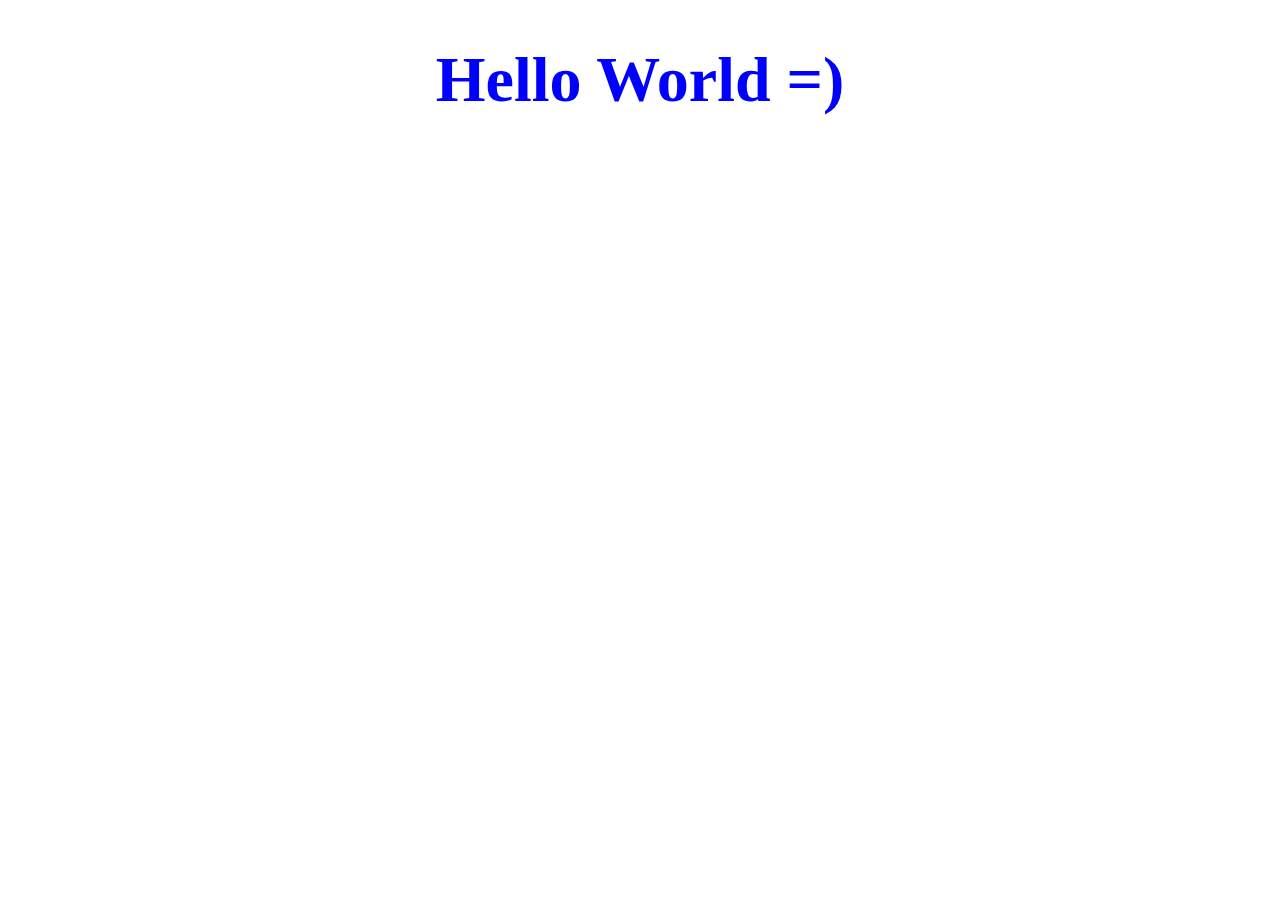
<file: lesson_1/index.html>
<!DOCTYPE html>
<html lang="en">

<head>
    <meta charset="UTF-8">
    <meta name="viewport" content="width=device-width, initial-scale=1.0">
    <title>Lesson 1</title>
    <link rel="stylesheet" href="style.css">
</head>

<body>
    <h1>Hello World =)</h1>

    <script defer src="script.js"></script>
</body>

</html>
</file>
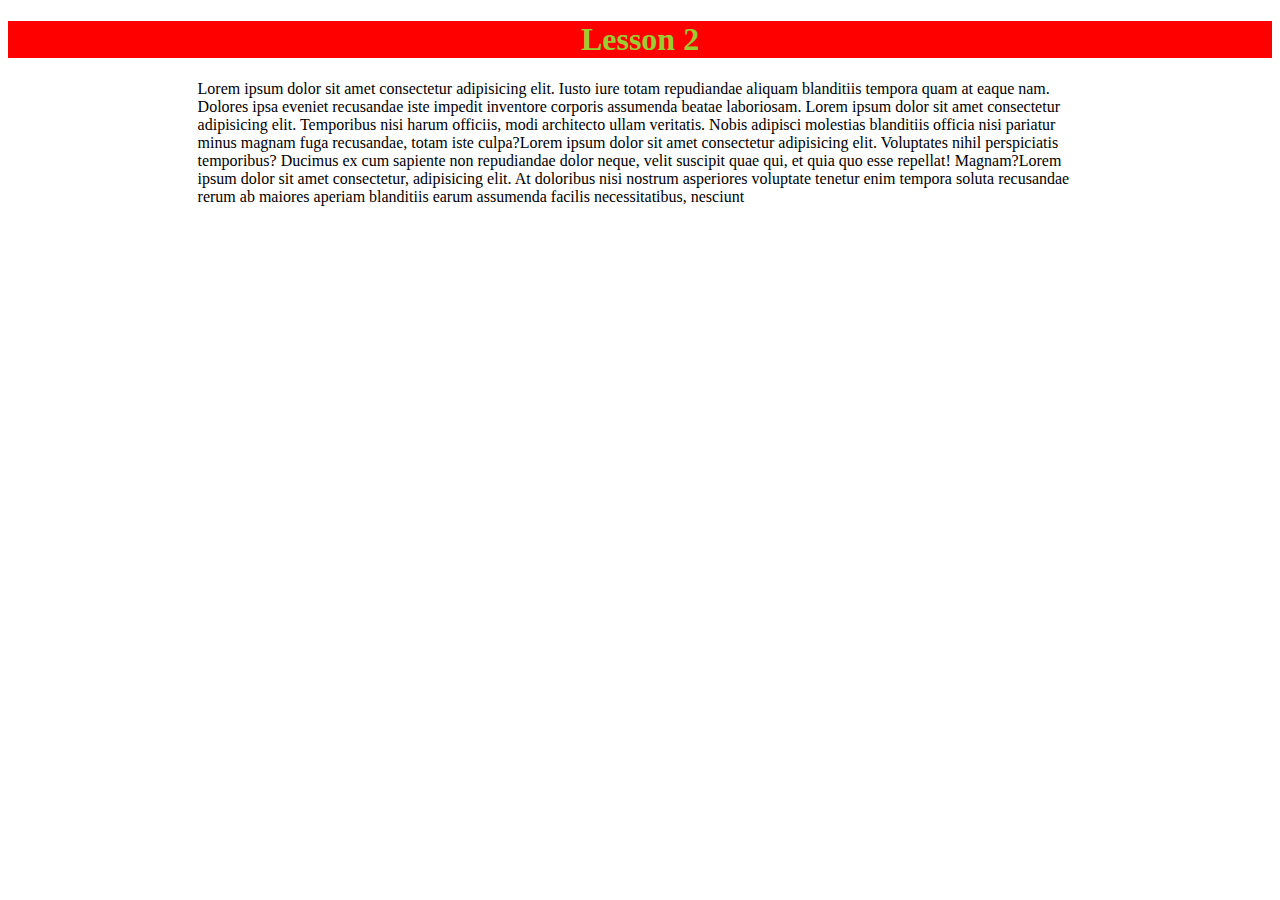
<file: lesson_2/index.html>
<!DOCTYPE html>
<html lang="en">

<head>
    <meta charset="UTF-8">
    <meta name="viewport" content="width=device-width, initial-scale=1.0">
    <title>lesson 2</title>
    <link rel="stylesheet" href="style.css">
    <script defer src="script.js"></script>
</head>

<body>
    <h1 class="heading">Lesson 2</h1>
    <p class="content">Lorem ipsum dolor sit amet consectetur adipisicing elit. Iusto iure totam repudiandae aliquam
        blanditiis tempora
        quam at eaque nam. Dolores ipsa eveniet recusandae iste impedit inventore corporis assumenda beatae laboriosam.
        Lorem ipsum dolor sit amet consectetur adipisicing elit. Temporibus nisi harum officiis, modi architecto ullam
        veritatis. Nobis adipisci molestias blanditiis officia nisi pariatur minus magnam fuga recusandae, totam iste
        culpa?Lorem ipsum dolor sit amet consectetur adipisicing elit. Voluptates nihil perspiciatis temporibus? Ducimus
        ex cum sapiente non repudiandae dolor neque, velit suscipit quae qui, et quia quo esse repellat! Magnam?Lorem
        ipsum dolor sit amet consectetur, adipisicing elit. At doloribus nisi nostrum asperiores voluptate tenetur enim
        tempora soluta recusandae rerum ab maiores aperiam blanditiis earum assumenda facilis necessitatibus, nesciunt
    </p>
</body>

</html>
</file>
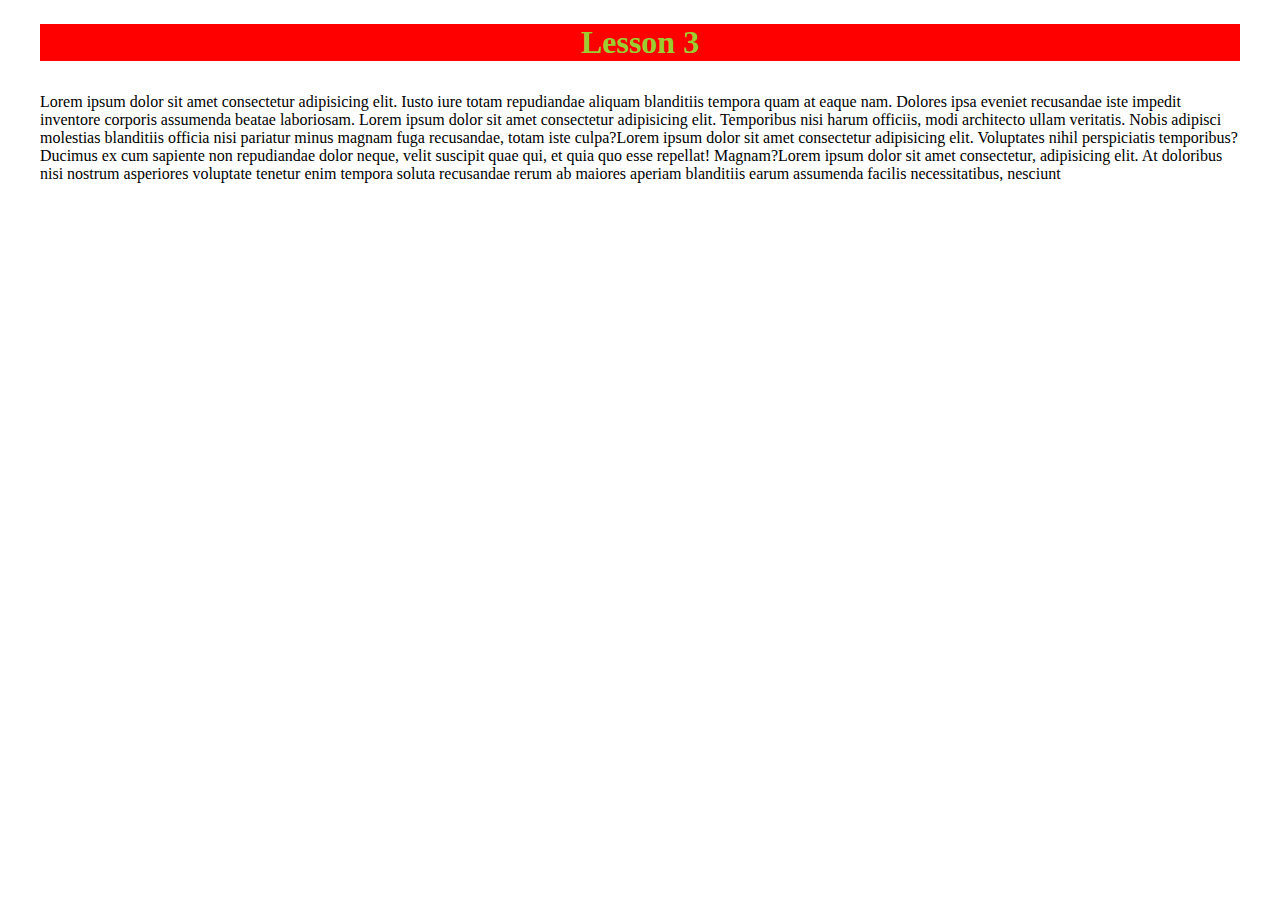
<file: lesson_3/index.html>
<!DOCTYPE html>
<html lang="en">

<head>
    <meta charset="UTF-8">
    <meta name="viewport" content="width=device-width, initial-scale=1.0">
    <title>lesson 3</title>
    <link rel="stylesheet" href="style.css">
    <script defer src="script.js"></script>
</head>

<body>
    <h1 class="heading container">Lesson 3</h1>
    <p class="content container">Lorem ipsum dolor sit amet consectetur adipisicing elit. Iusto iure totam repudiandae
        aliquam
        blanditiis tempora
        quam at eaque nam. Dolores ipsa eveniet recusandae iste impedit inventore corporis assumenda beatae laboriosam.
        Lorem ipsum dolor sit amet consectetur adipisicing elit. Temporibus nisi harum officiis, modi architecto ullam
        veritatis. Nobis adipisci molestias blanditiis officia nisi pariatur minus magnam fuga recusandae, totam iste
        culpa?Lorem ipsum dolor sit amet consectetur adipisicing elit. Voluptates nihil perspiciatis temporibus? Ducimus
        ex cum sapiente non repudiandae dolor neque, velit suscipit quae qui, et quia quo esse repellat! Magnam?Lorem
        ipsum dolor sit amet consectetur, adipisicing elit. At doloribus nisi nostrum asperiores voluptate tenetur enim
        tempora soluta recusandae rerum ab maiores aperiam blanditiis earum assumenda facilis necessitatibus, nesciunt
    </p>
</body>

</html>
</file>
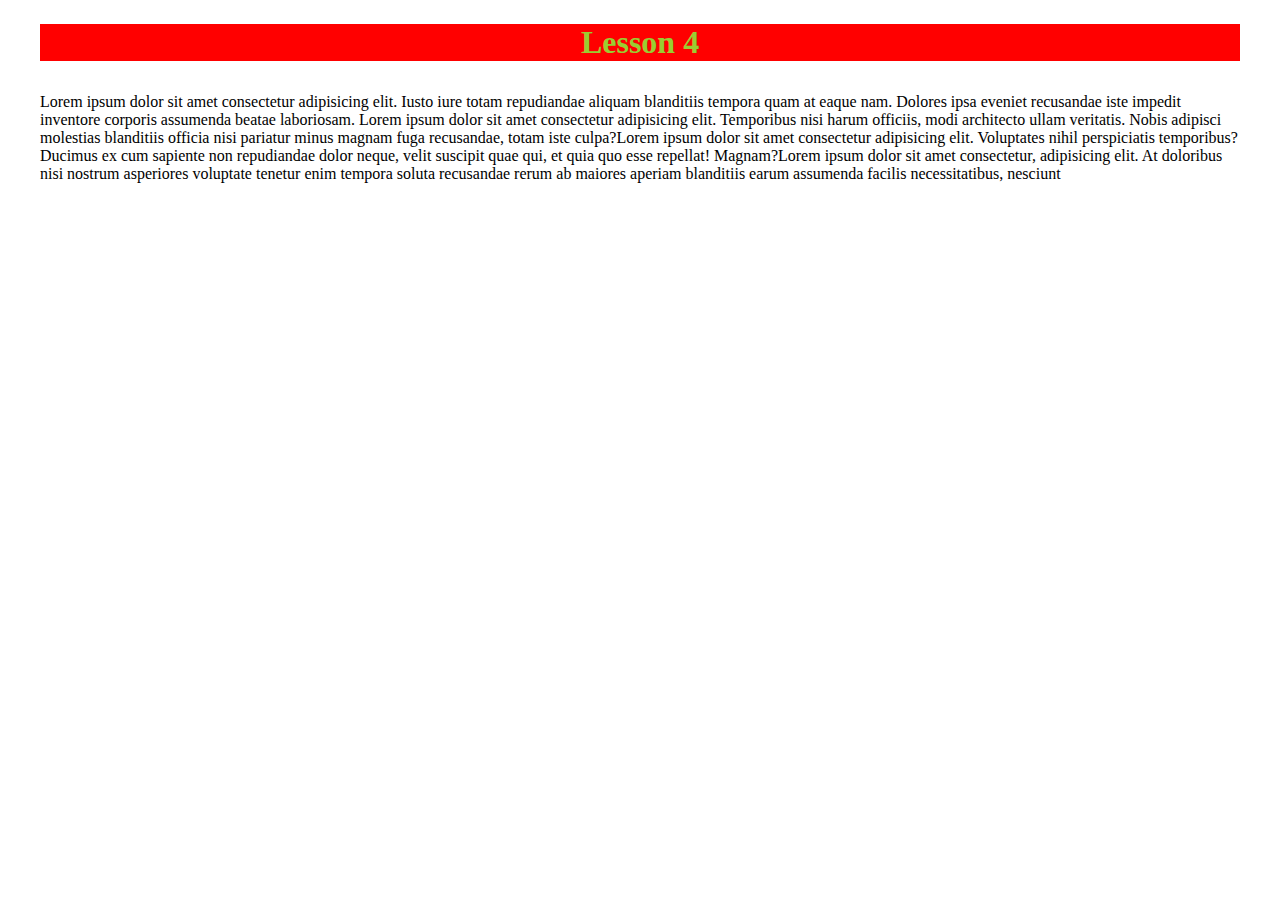
<file: lesson_4/index.html>
<!DOCTYPE html>
<html lang="en">

<head>
    <meta charset="UTF-8">
    <meta name="viewport" content="width=device-width, initial-scale=1.0">
    <title>lesson 4</title>
    <link rel="stylesheet" href="style.css">
    <script defer src="script.js"></script>
</head>

<body>
    <h1 class="heading container">Lesson 4</h1>
    <p class="content container">Lorem ipsum dolor sit amet consectetur adipisicing elit. Iusto iure totam repudiandae
        aliquam
        blanditiis tempora
        quam at eaque nam. Dolores ipsa eveniet recusandae iste impedit inventore corporis assumenda beatae laboriosam.
        Lorem ipsum dolor sit amet consectetur adipisicing elit. Temporibus nisi harum officiis, modi architecto ullam
        veritatis. Nobis adipisci molestias blanditiis officia nisi pariatur minus magnam fuga recusandae, totam iste
        culpa?Lorem ipsum dolor sit amet consectetur adipisicing elit. Voluptates nihil perspiciatis temporibus? Ducimus
        ex cum sapiente non repudiandae dolor neque, velit suscipit quae qui, et quia quo esse repellat! Magnam?Lorem
        ipsum dolor sit amet consectetur, adipisicing elit. At doloribus nisi nostrum asperiores voluptate tenetur enim
        tempora soluta recusandae rerum ab maiores aperiam blanditiis earum assumenda facilis necessitatibus, nesciunt
    </p>
</body>

</html>
</file>
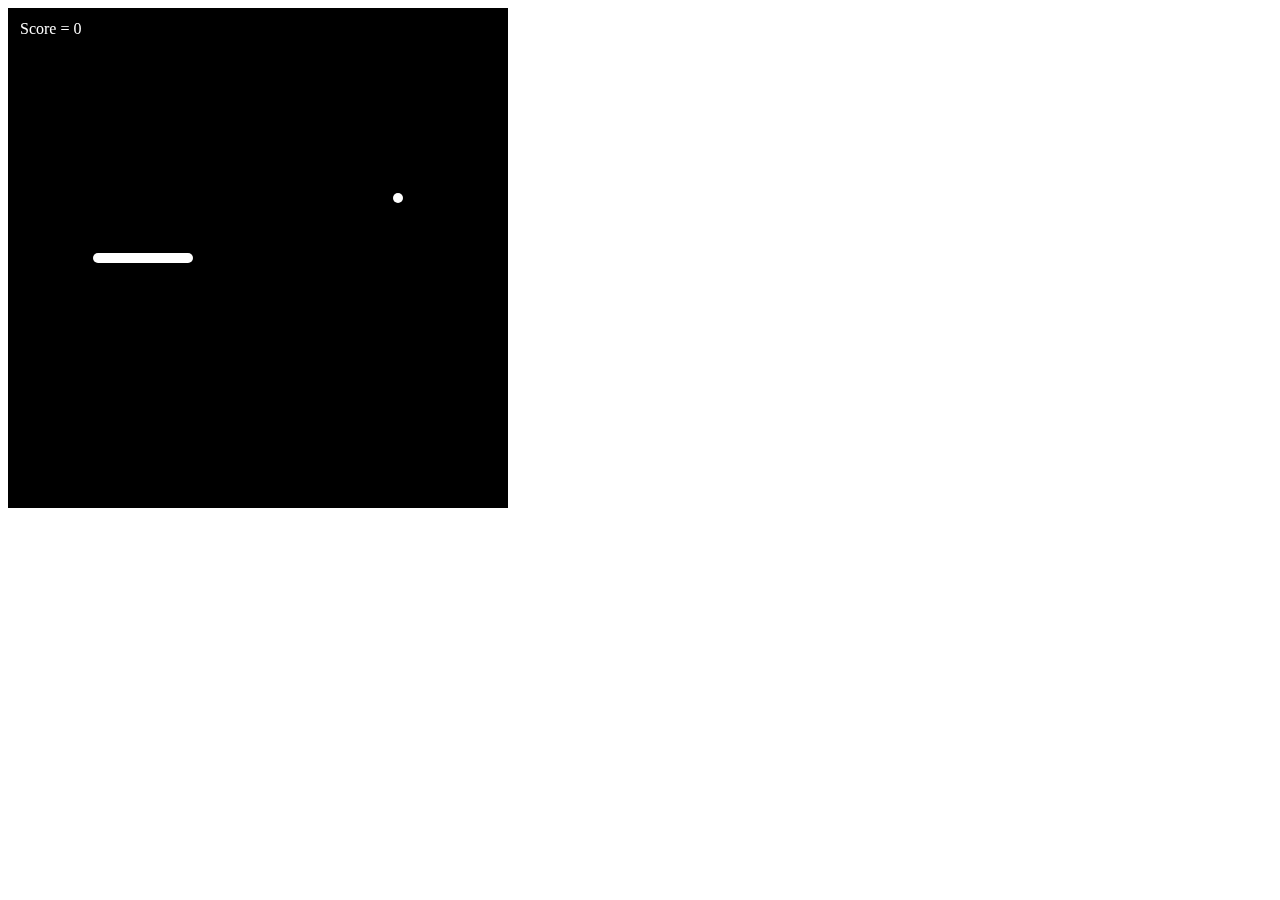
<file: lesson_7/snake-js/index.html>
<!DOCTYPE html>
<html lang="en">

<head>
    <meta charset="UTF-8">
    <meta name="viewport" content="width=device-width, initial-scale=1.0">
    <title>Snake</title>
    <script src="p5.js"></script>
    <script src="main.js"></script>
</head>

<body>
    <div id="game"></div>
</body>

</html>
</file>
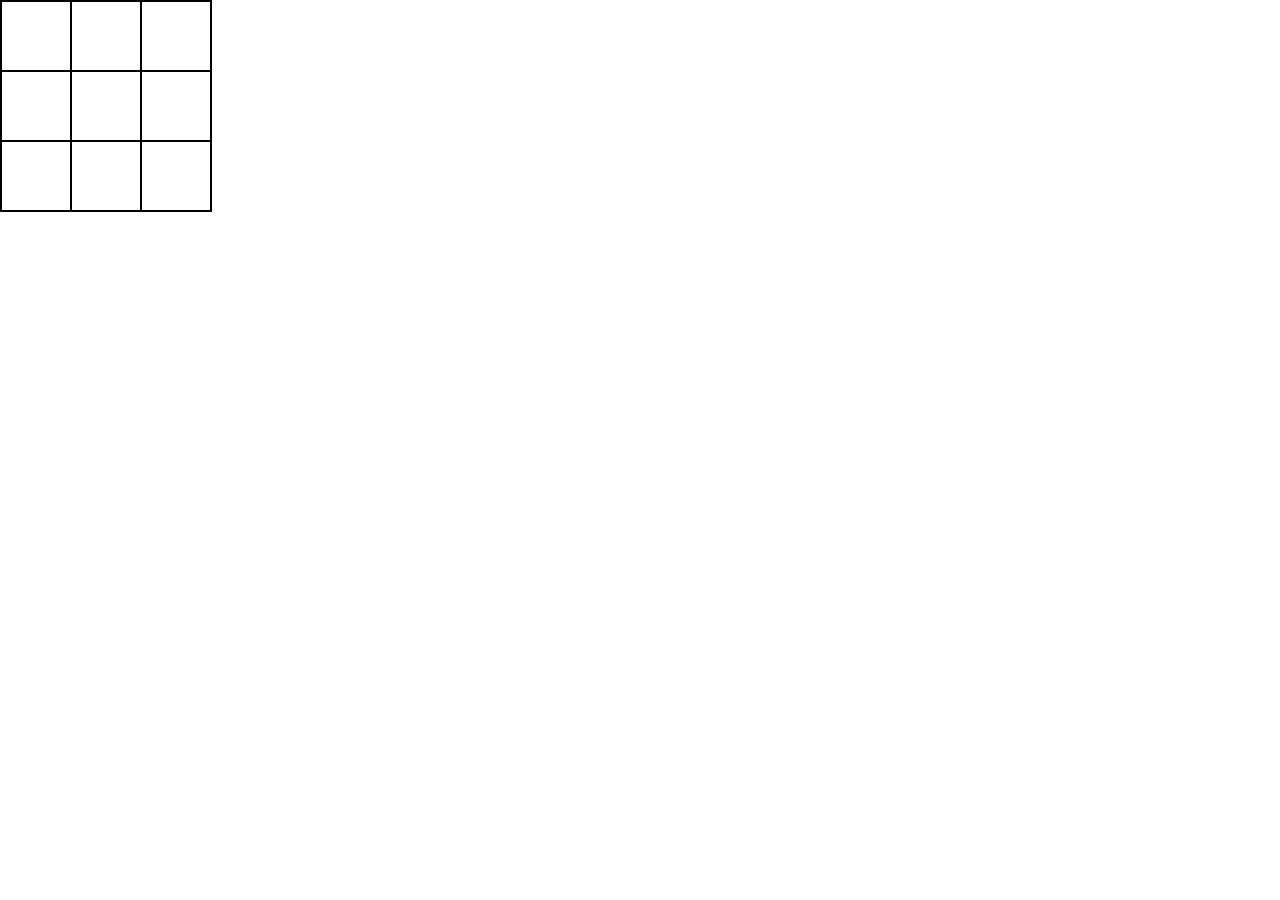
<file: lesson_7/tic-tac-toe/index.html>
<!DOCTYPE html>
<html lang="en">

<head>
  <meta charset="UTF-8">
  <meta name="viewport" content="width=device-width, initial-scale=1.0">
  <title>TicTacToe</title>
  <script src="main.js"></script>
  <link rel="stylesheet" href="main.css">
</head>

<body>
  <div id="game"></div>
</body>

</html>
</file>
<file: lesson_1/style.css>
h1 {
    font-size: 64px;
    text-align: center;
    color: blue;
}
</file>
<file: lesson_2/style.css>
.heading {
    color: yellowgreen;
    background-color: red;
    text-align: center;
}

.content {
    width: 70%;
    margin: 0px auto;
}
</file>
<file: lesson_3/style.css>
.container {
    width: 1200px;
    margin: 24px auto 32px;
}

.heading {
    color: yellowgreen;
    background-color: red;
    text-align: center;
}
</file>
<file: lesson_4/style.css>
.container {
    width: 1200px;
    margin: 24px auto 32px;
}

.heading {
    color: yellowgreen;
    background-color: red;
    text-align: center;
}
</file>
<file: lesson_7/tic-tac-toe/main.css>
* {
  margin: 0;
  padding: 0;
  box-sizing: border-box;     
}

table {
  border-collapse: collapse;
}

td {
  width: 70px;
  height: 70px;
  border: 2px solid black;
  text-align: center;
}

td:hover {
  background: blanchedalmond;
  cursor: pointer;
}
</file>
